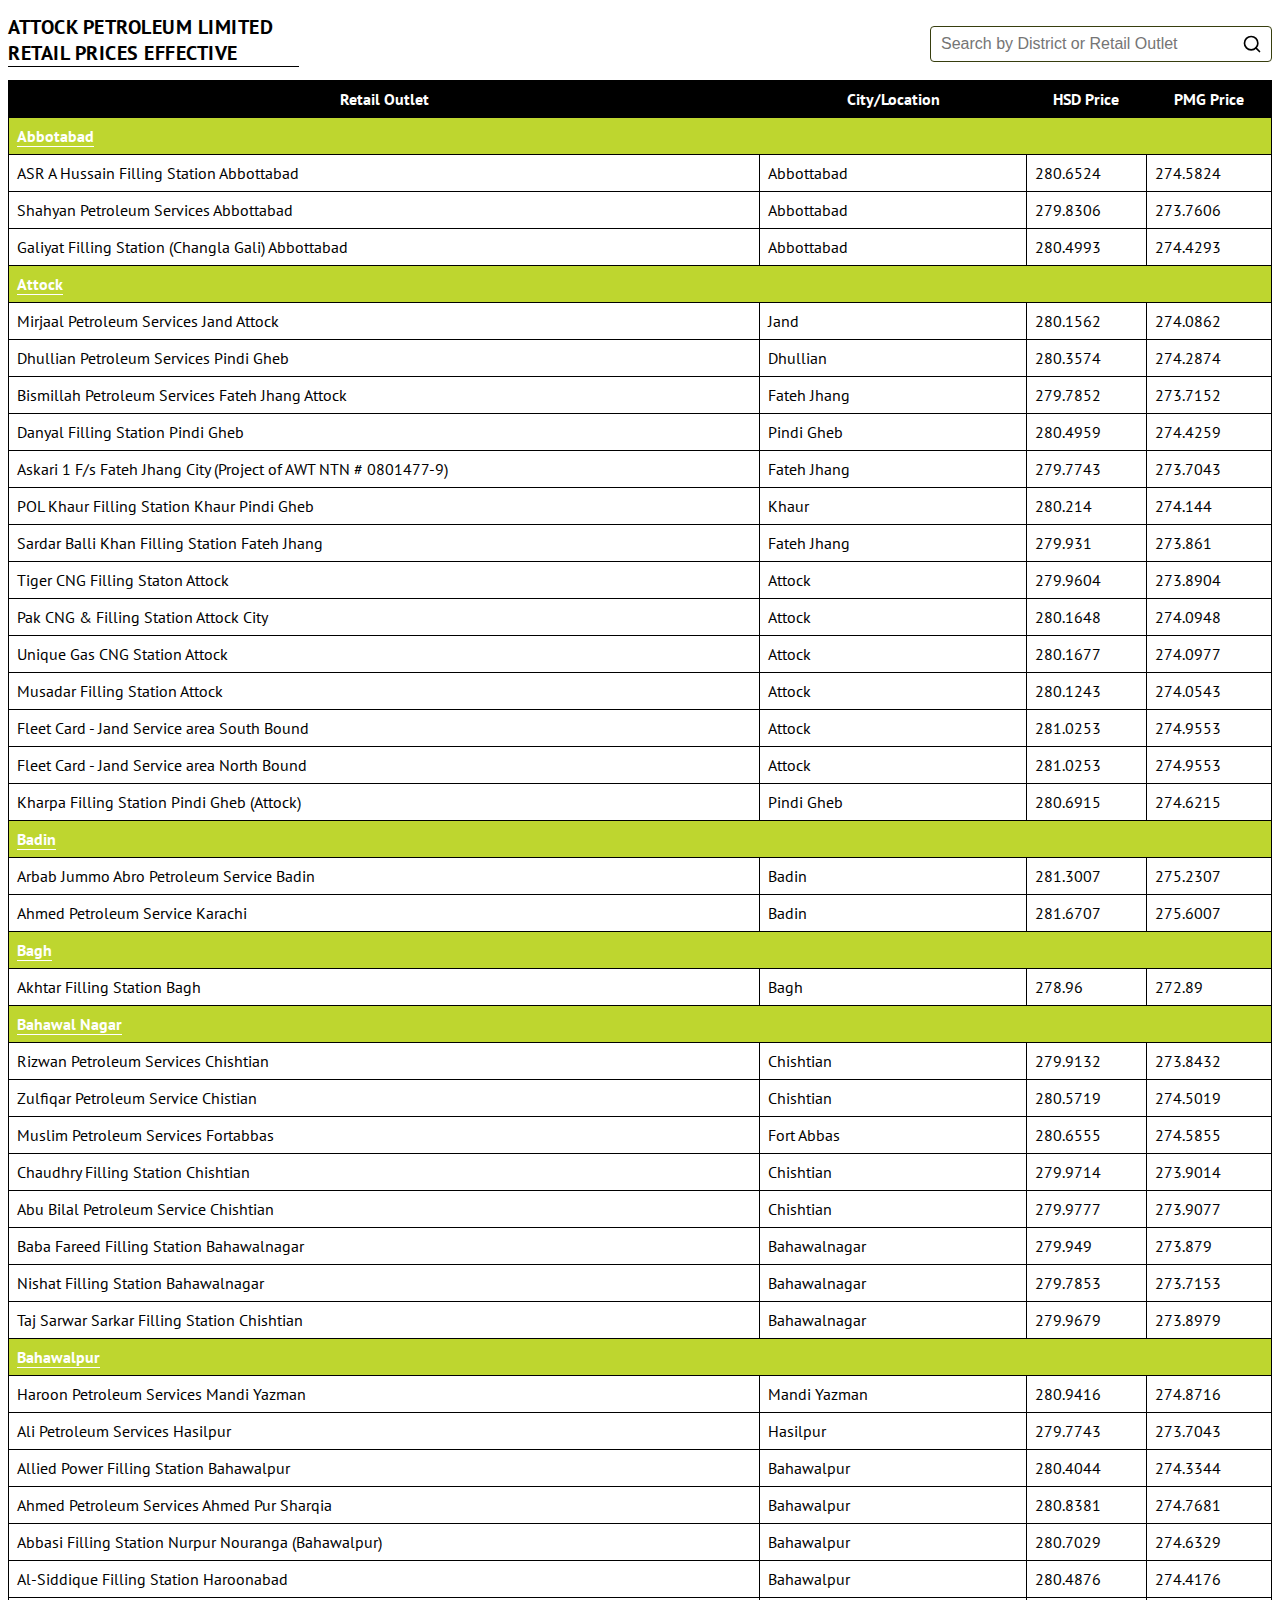
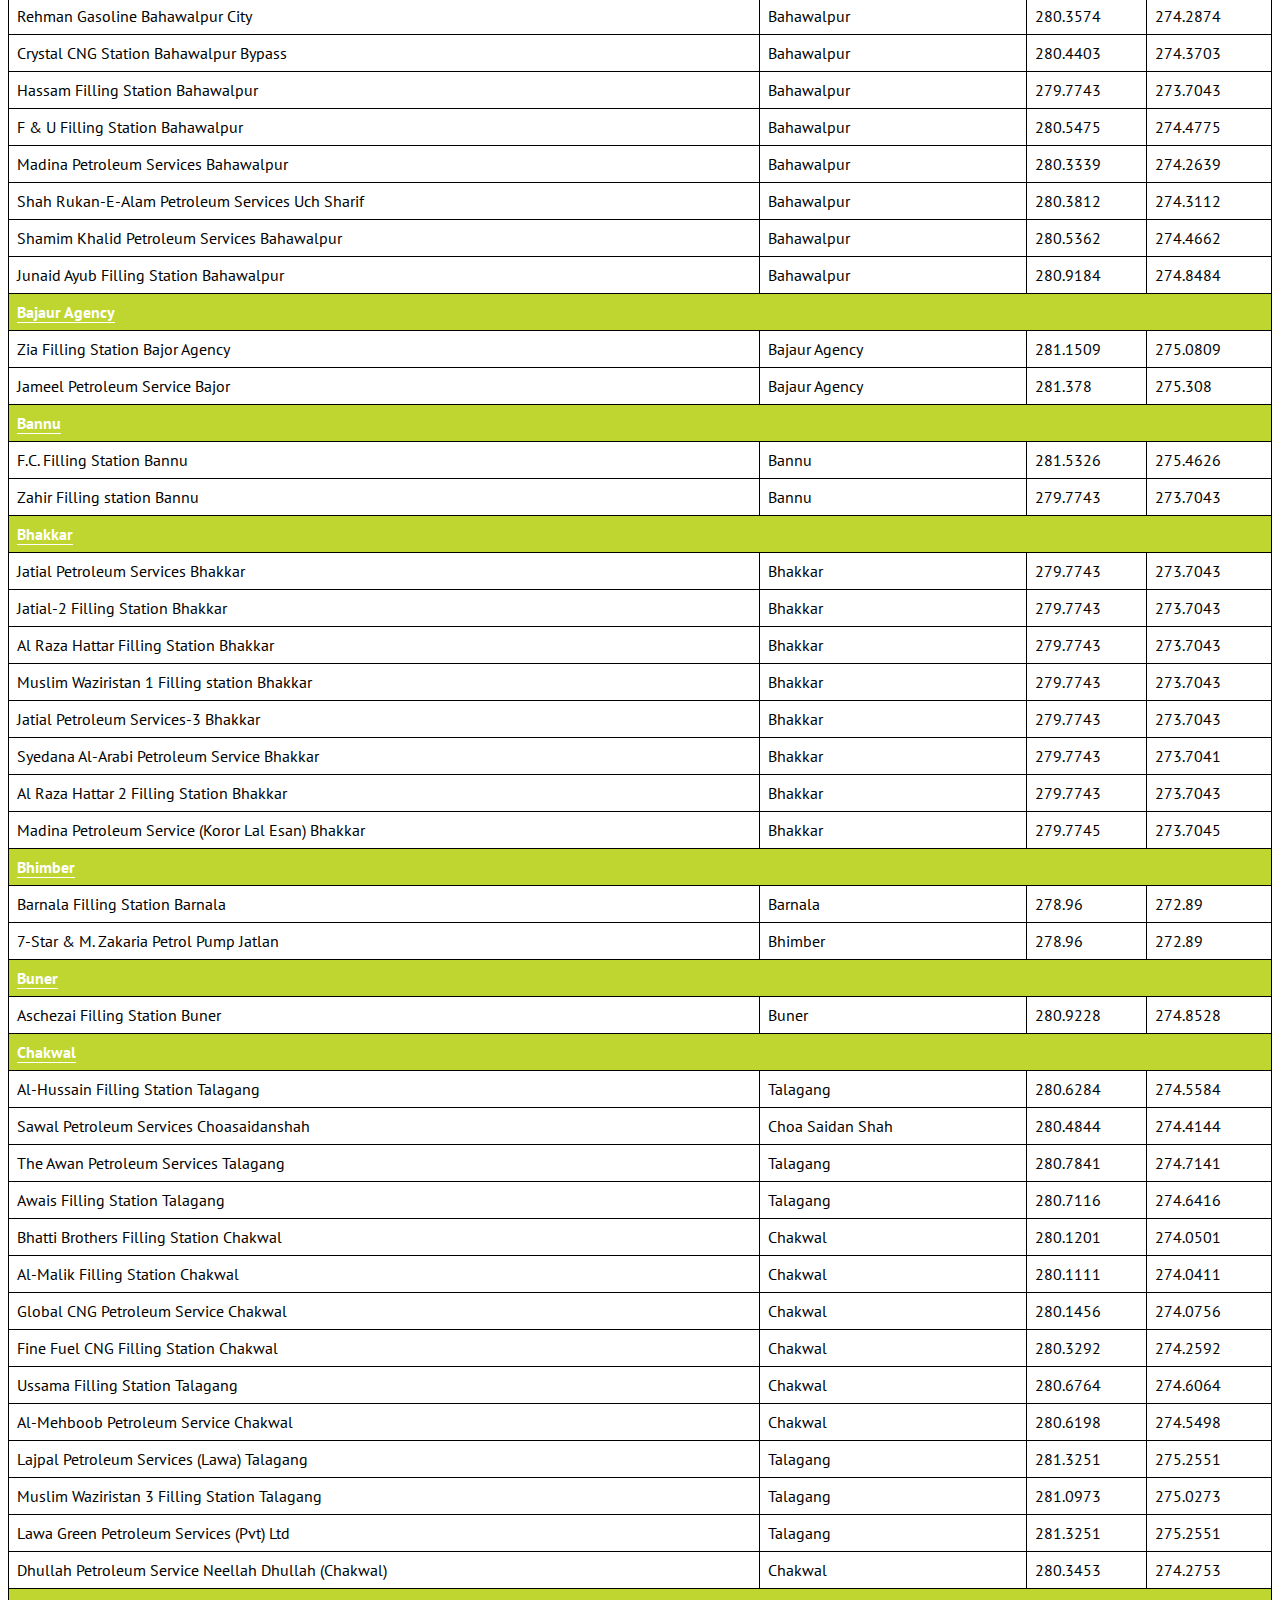
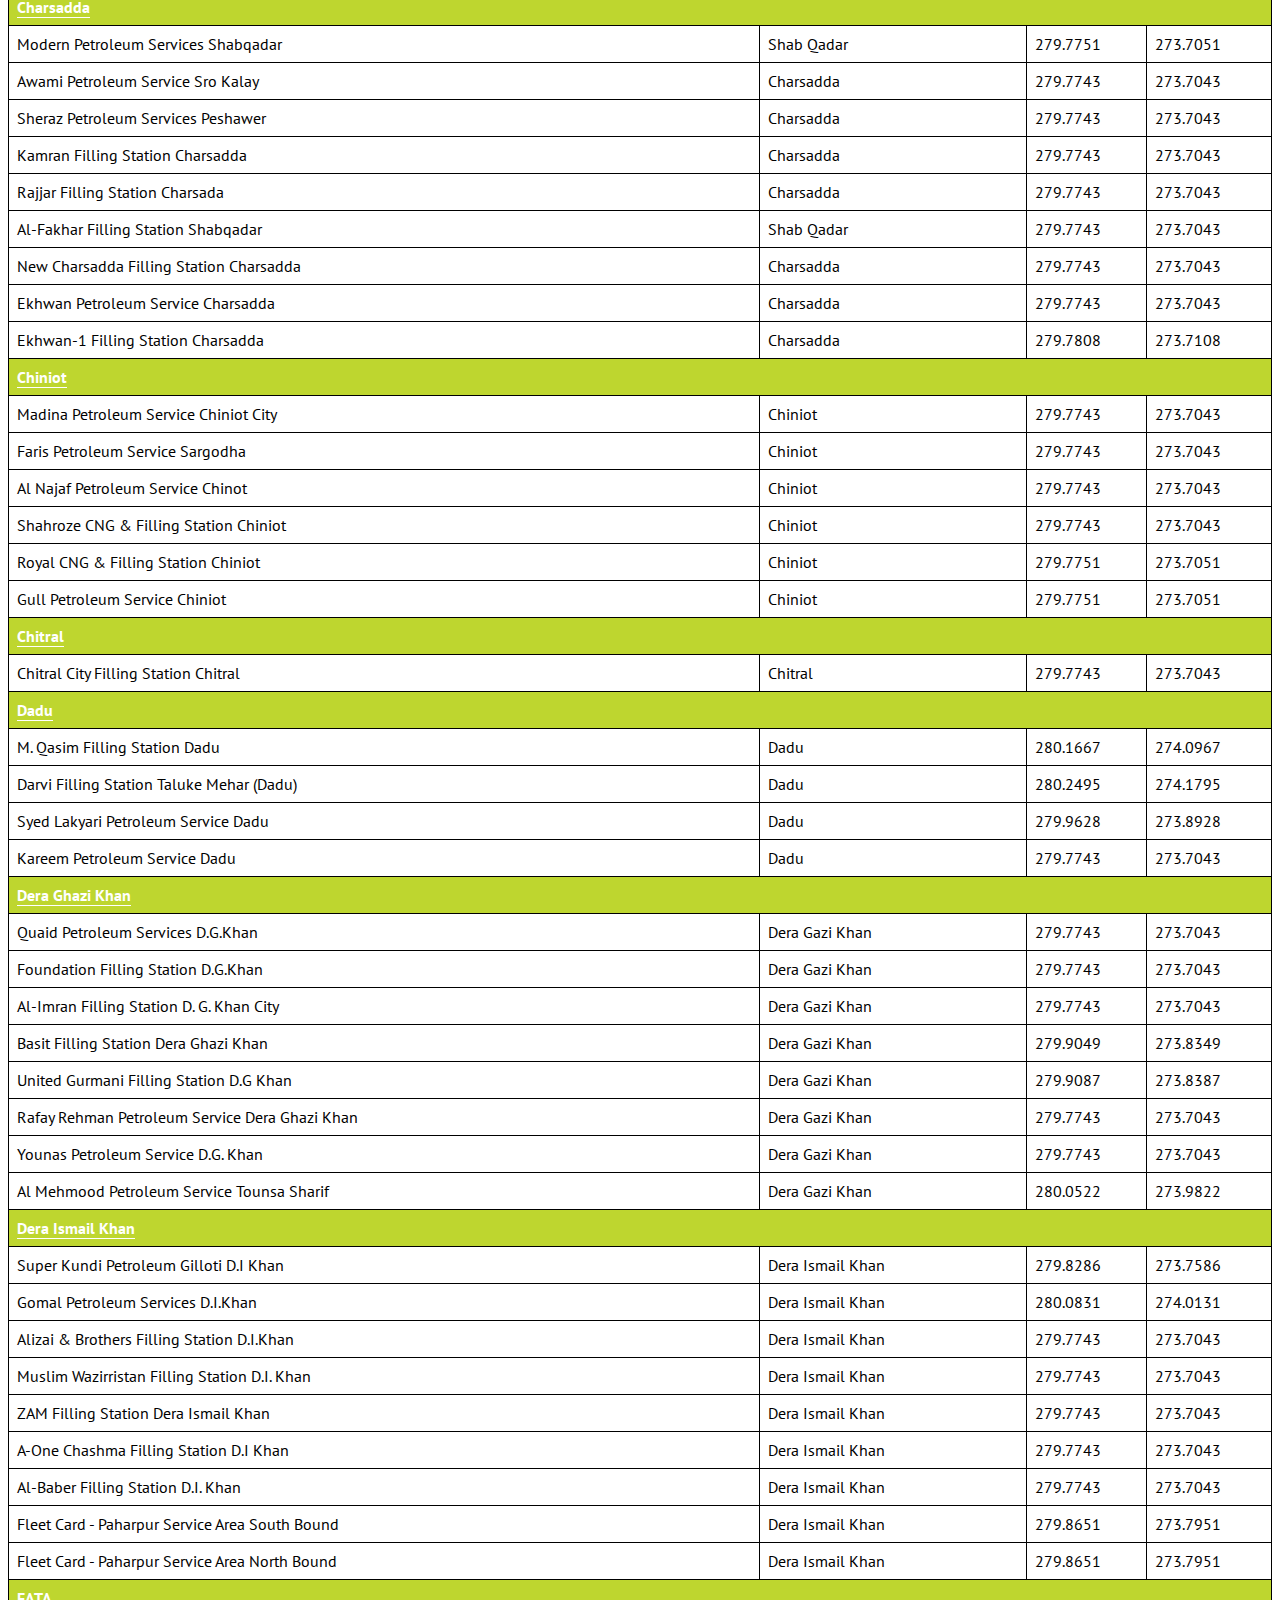
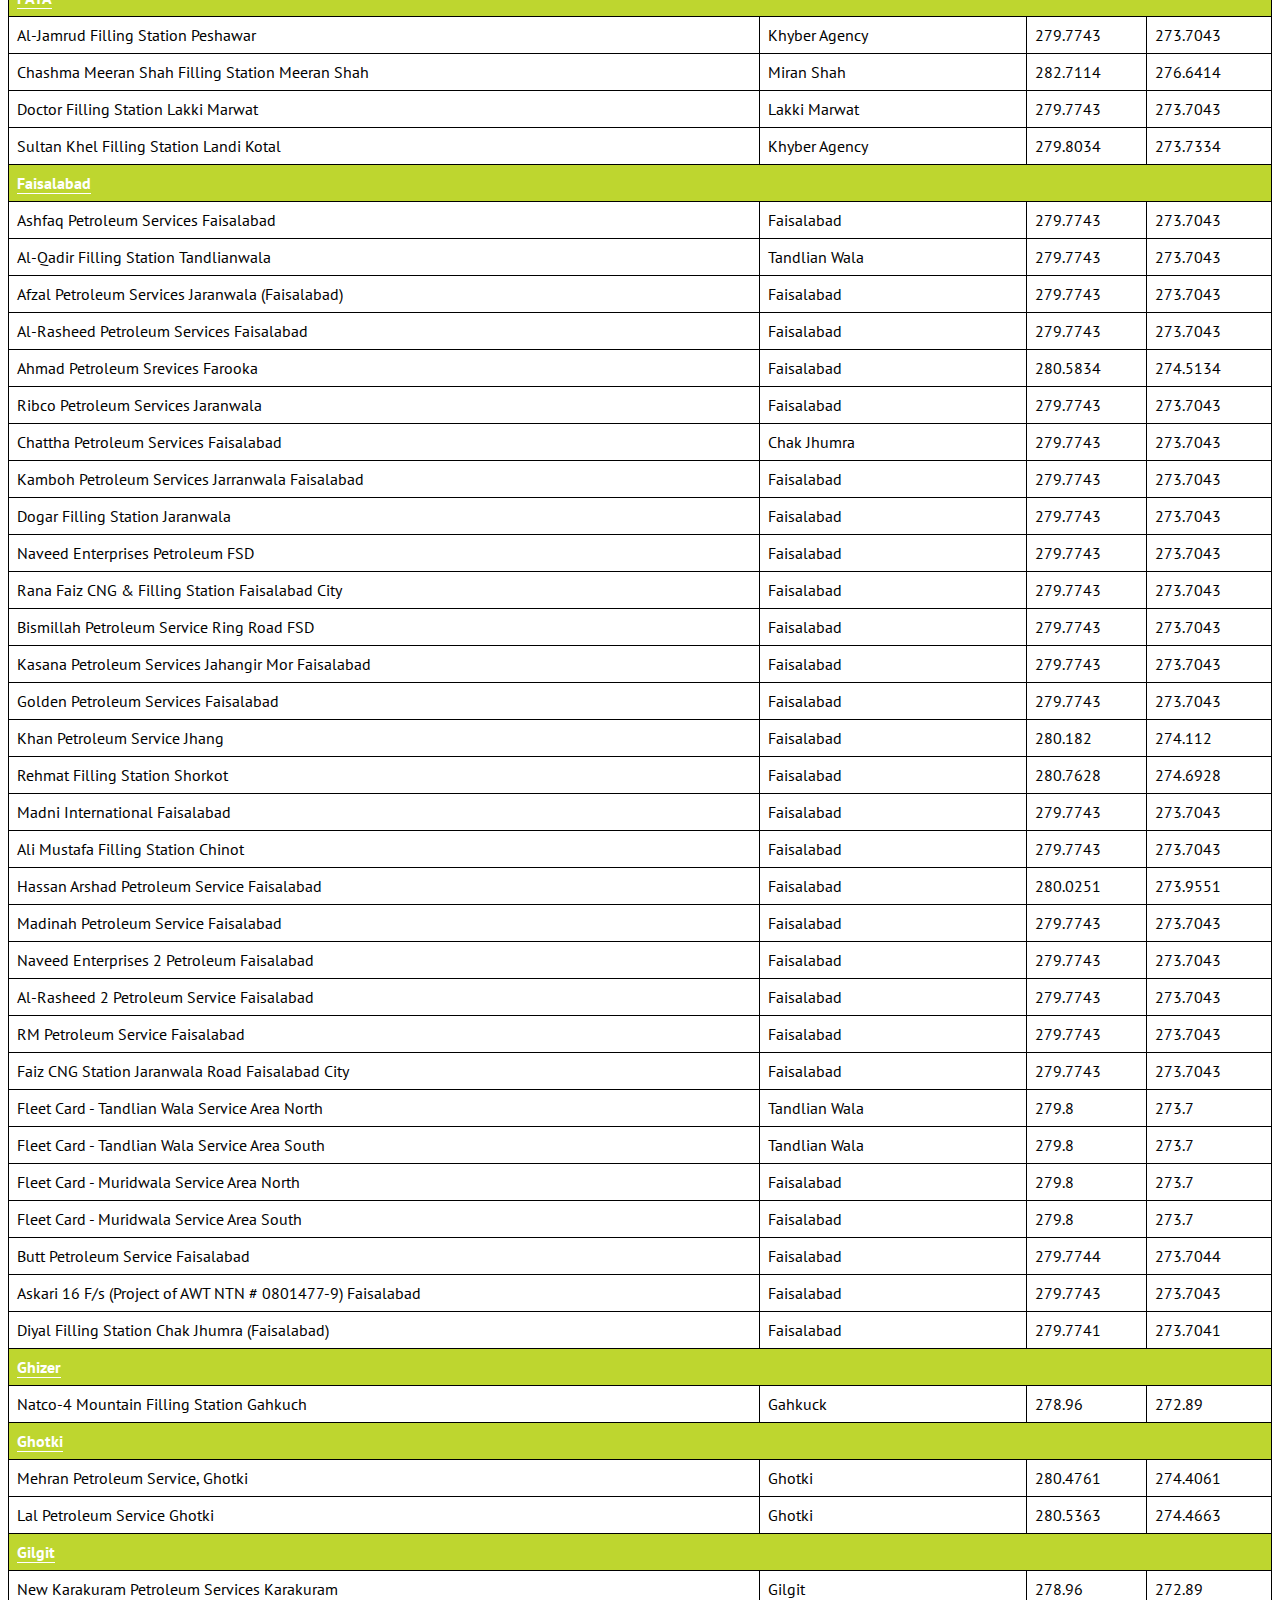
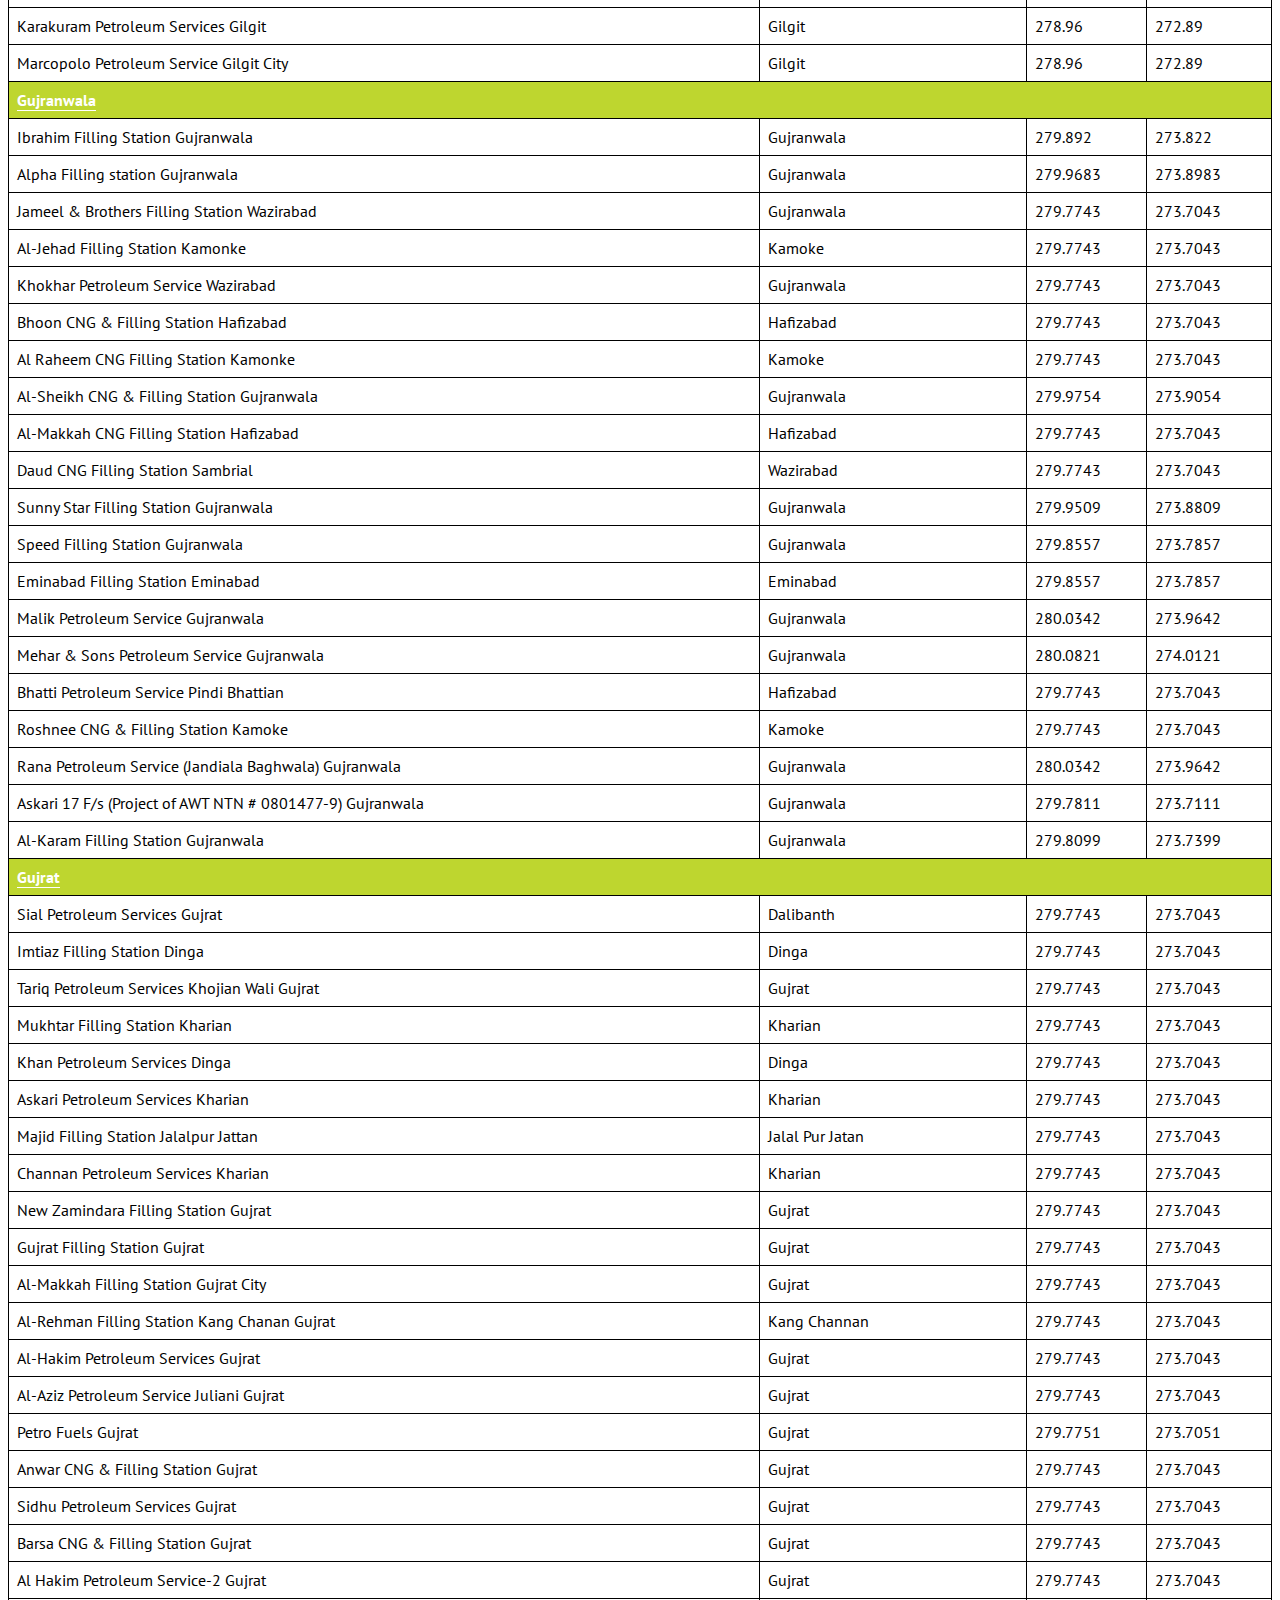
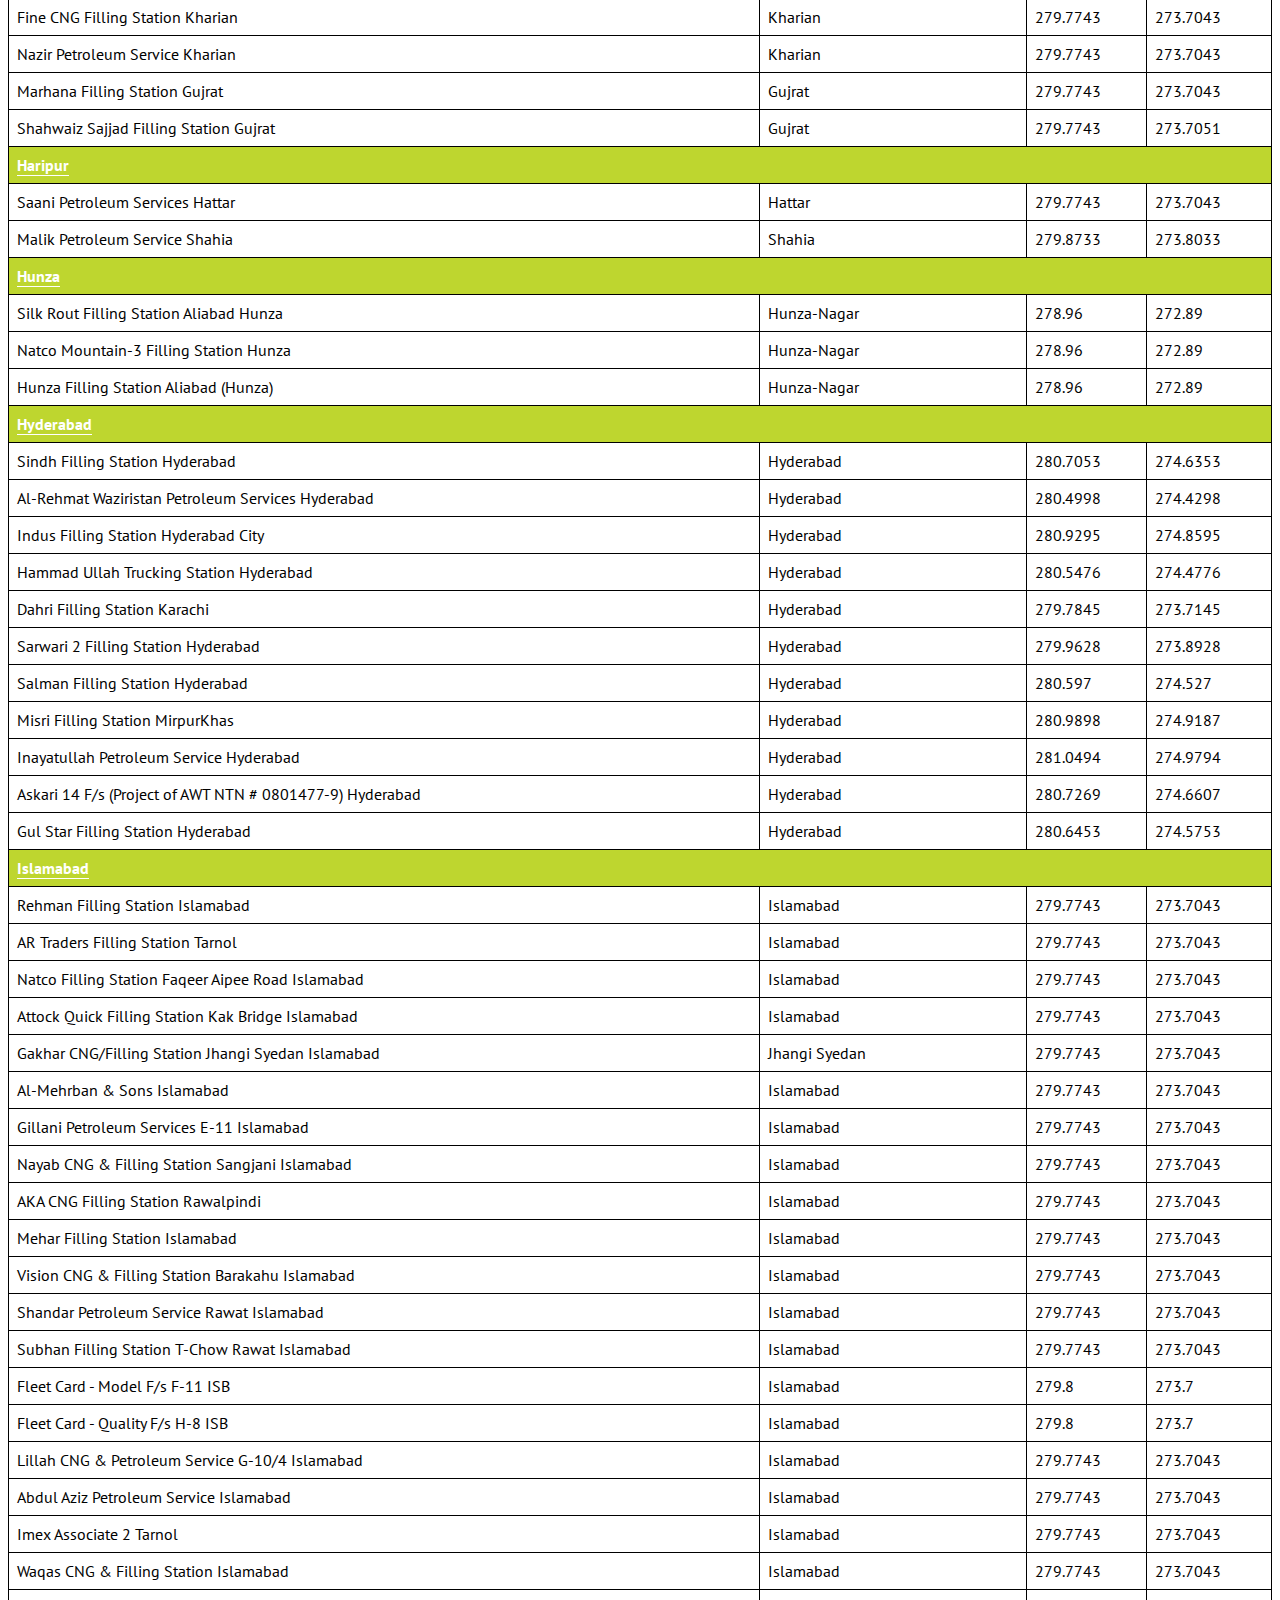
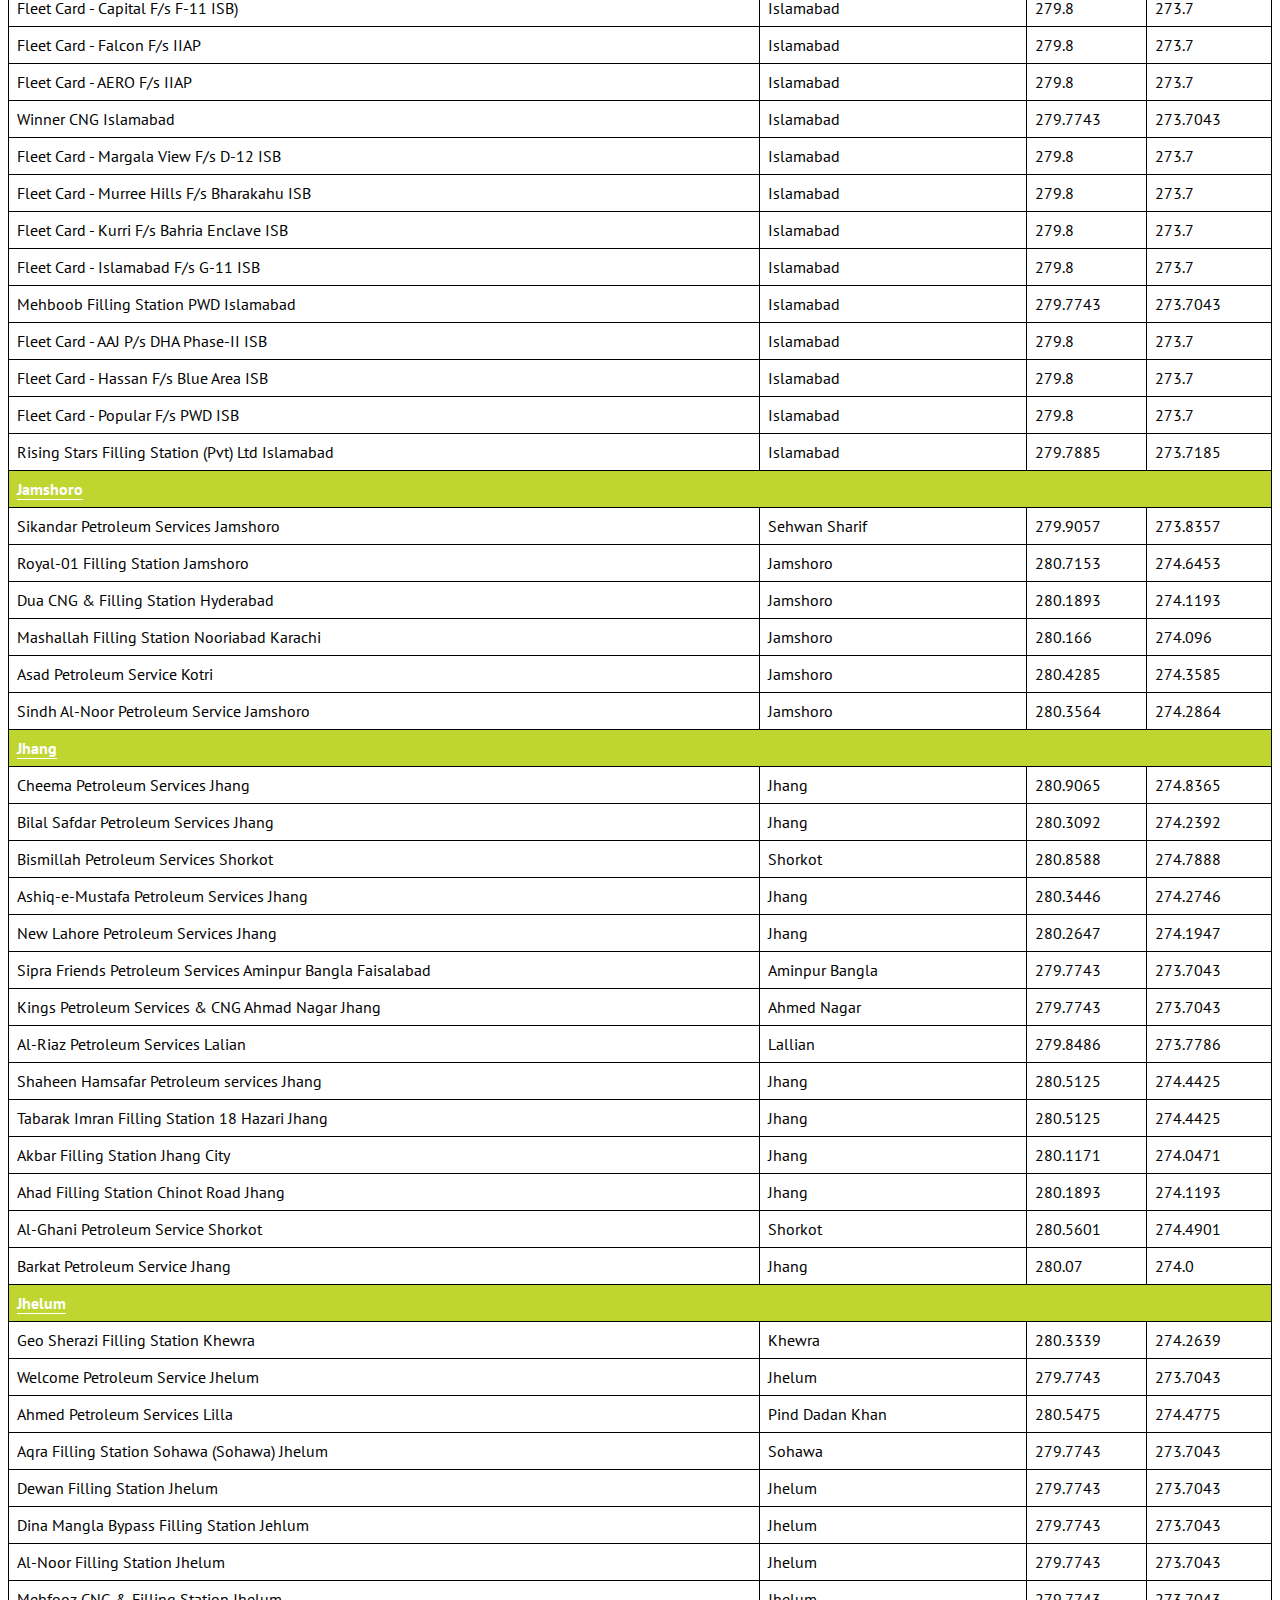
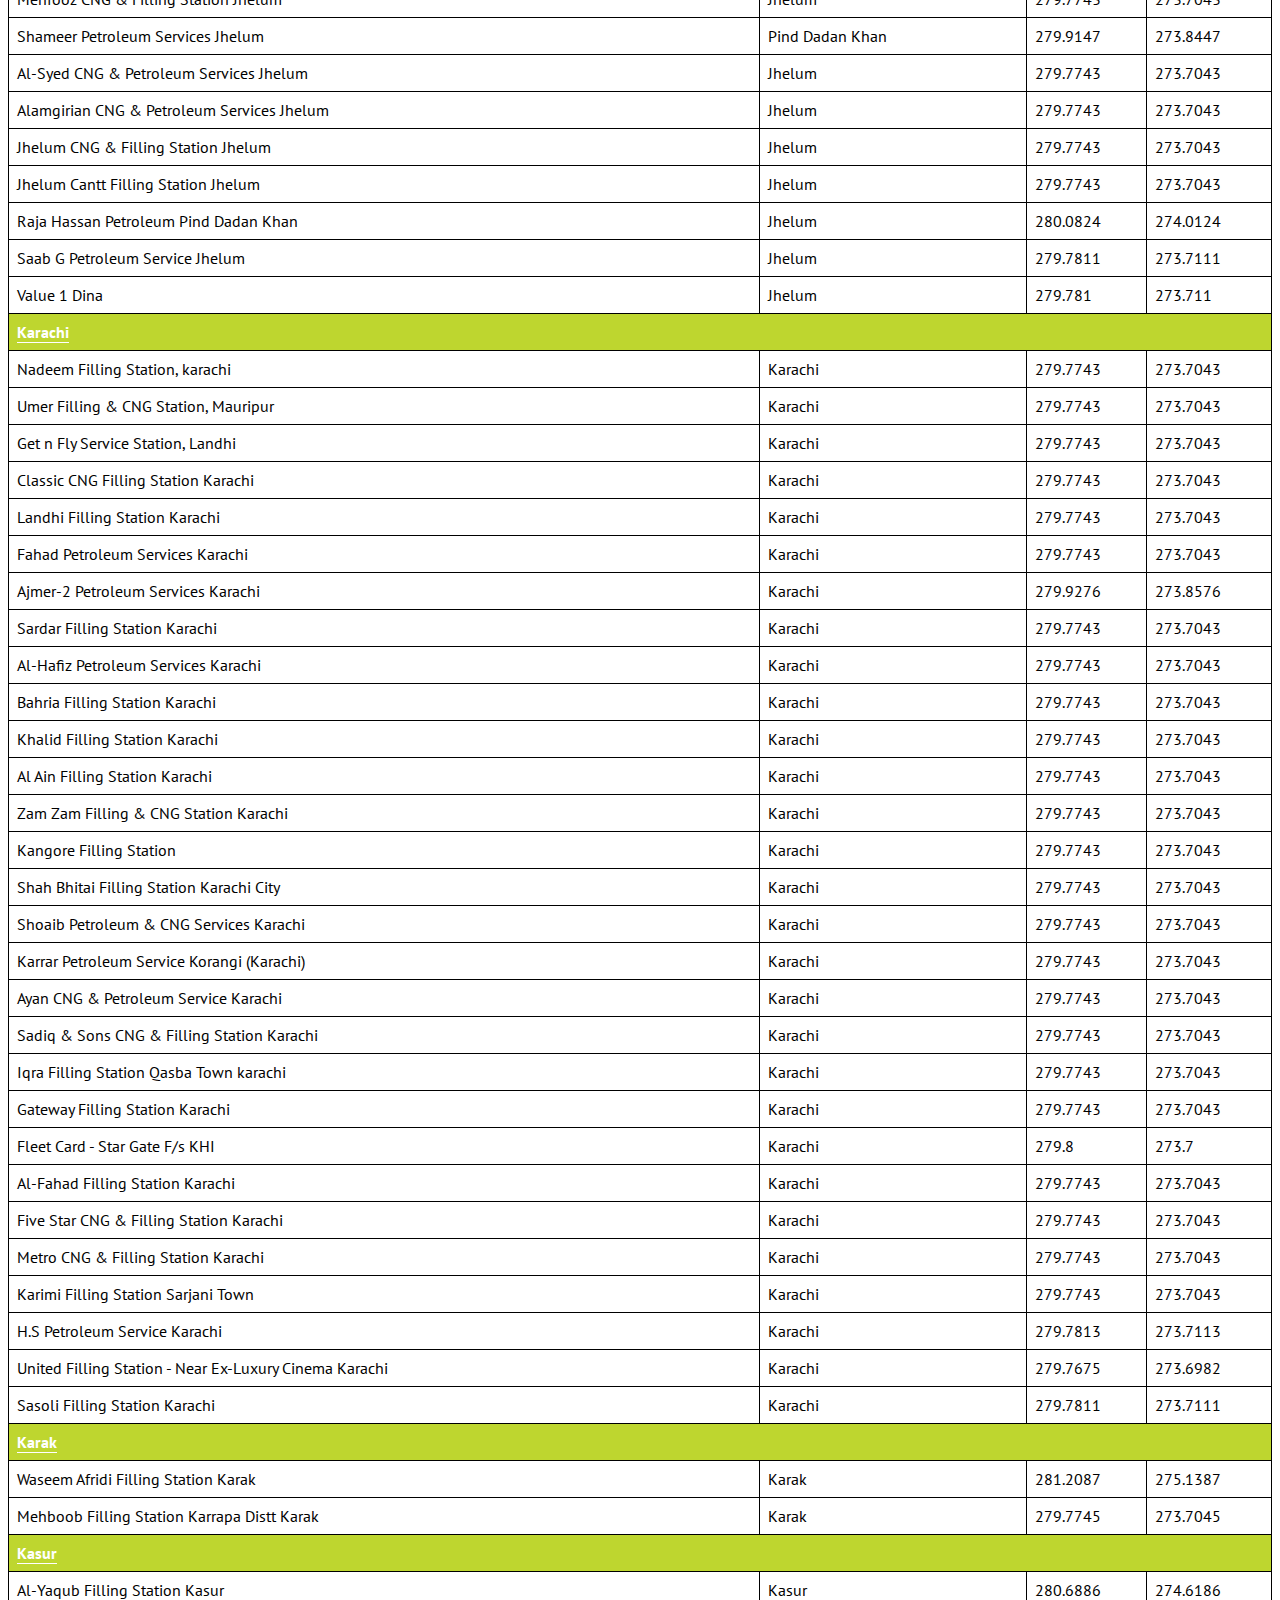
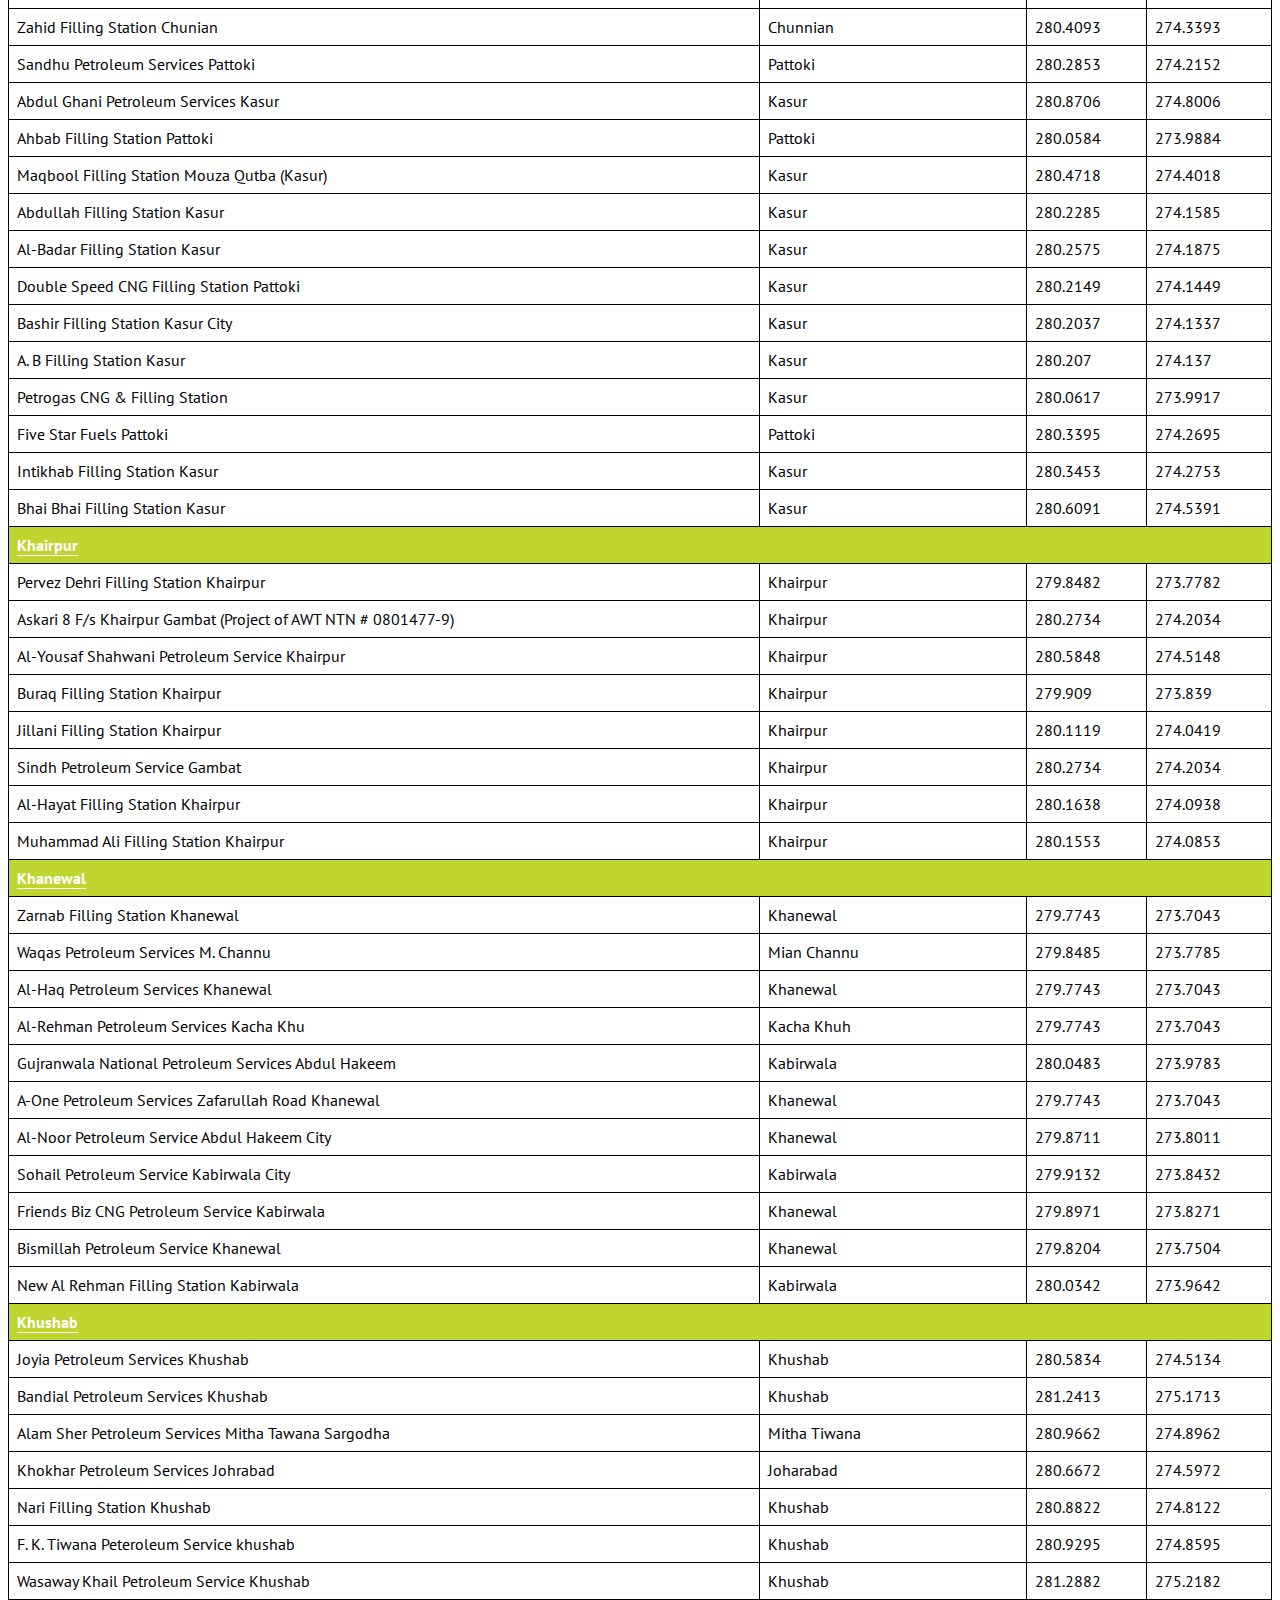
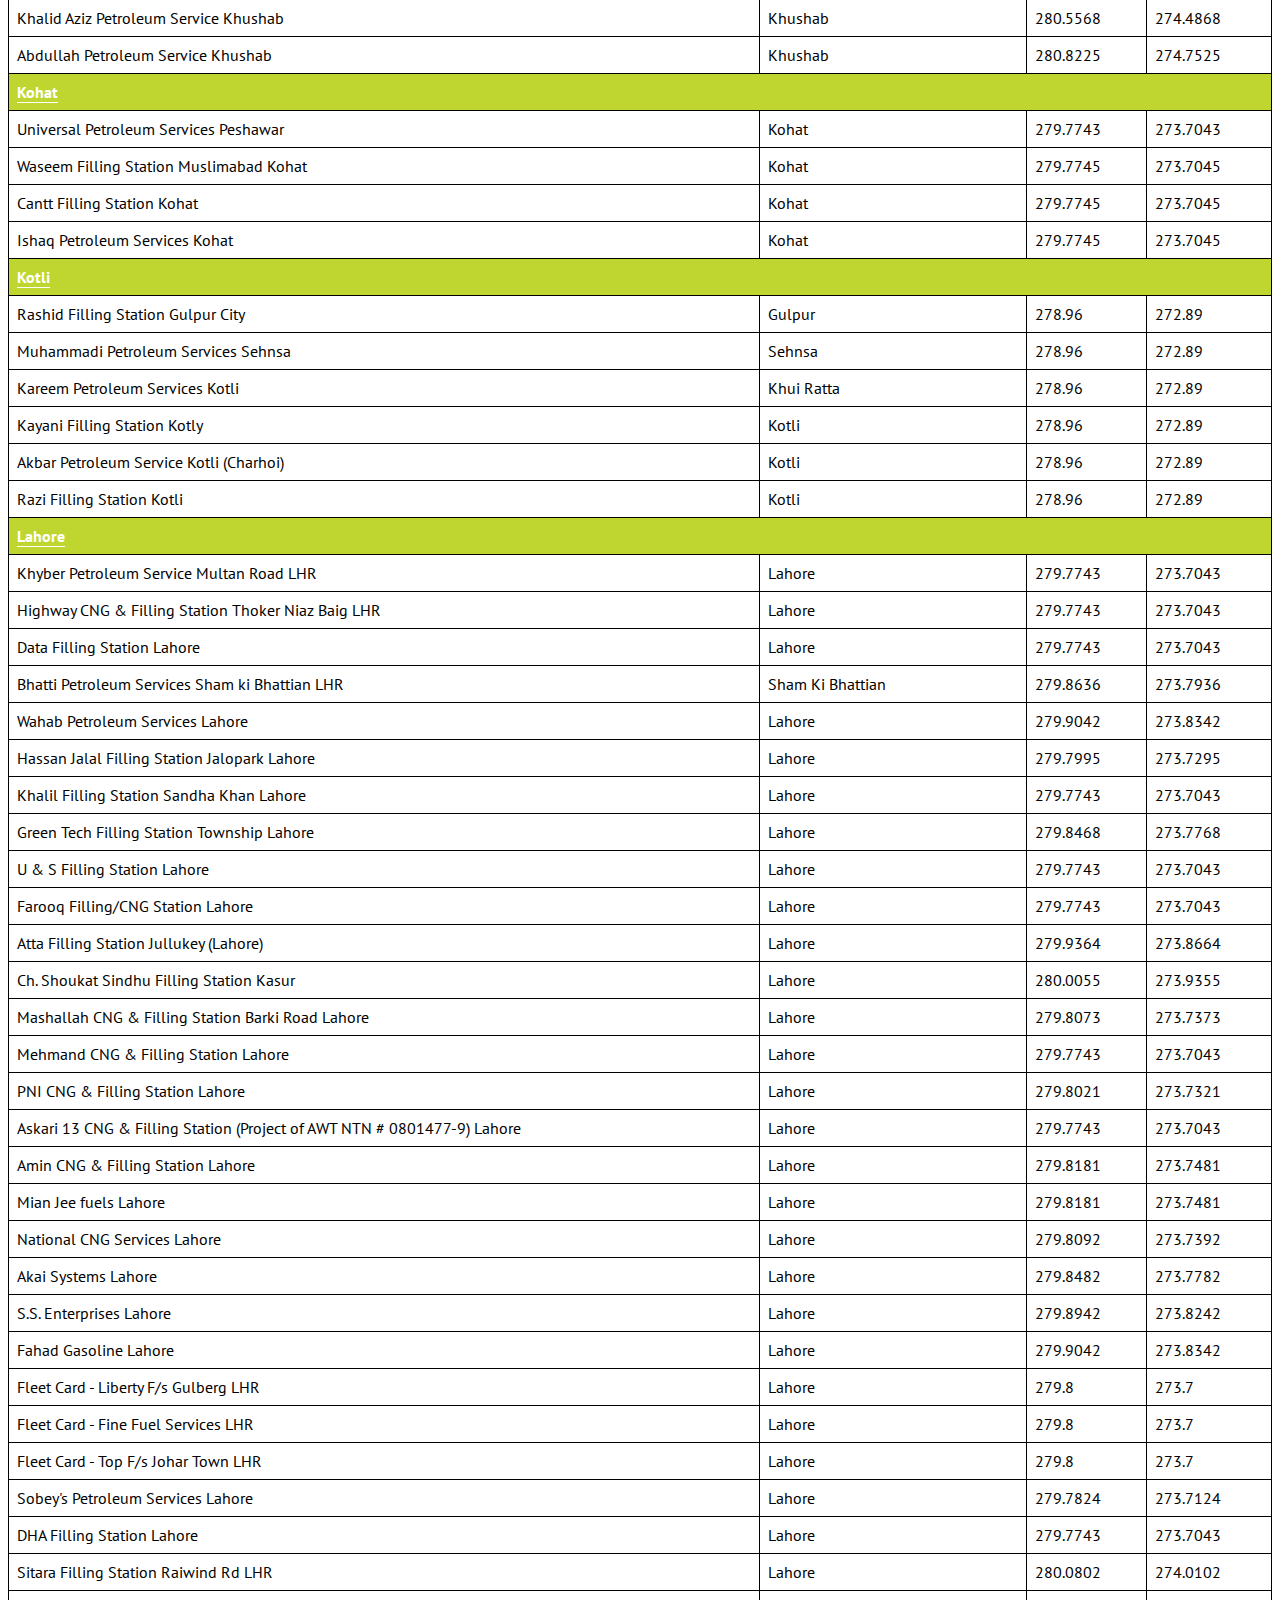
<file: datatable.html>
<!DOCTYPE html>
<html lang="en">
  <head>
    <meta charset="UTF-8" />
    <meta name="viewport" content="width=device-width, initial-scale=1.0" />
    <link rel="stylesheet" href="https://fonts.googleapis.com/css2?family=PT+Sans:wght@400;700&display=swap">
    <title>Data Table</title>
    <style>
        body {
  font-family: 'PT Sans', sans-serif;
}
      /* CSS for table */
      #gasStationTable {
        border-collapse: collapse;
        width: 100%;
        margin-bottom: 1px;
      }

      #gasStationTable th,
      #gasStationTable td {
        border: 1px solid black;
        padding: 8px;
        text-align: left;
      }

      #gasStationTable th {
        background-color: black;
        color: #fff;
      }

      #gasStationTable td[colspan="4"] {
        background-color: #BED62F;
        color: #fff;
        font-weight: bold;
      }

      .city-row {
        /* border-top: 1px solid #fff; */
        border-bottom: 1px solid #fff;
      }

      /* CSS for search bar */
      #searchBar {
        display: flex;
        justify-content: flex-end; /* Align to the right */
        position: relative; /* Ensure the icon is positioned relative to the search bar */
      }

      #searchInput {
        padding: 8px 30px 8px 10px; /* Adjust padding for better appearance */
        border: 1px solid #373e0e;
        border-radius: 4px;
        font-size: 16px;
        background-color: #fff;
        width: 300px; /* Adjust width as needed */
      }

      .search-icon {
        position: absolute;
        right: 10px; /* Adjust the position of the icon */
        top: 50%;
        transform: translateY(-50%);
        color: #bed62f;
        width: 20px; /* Set width and height of the icon */
        height: 20px;
      }

      /* Center alignment for specific row header cells */
      #gasStationTable tr:first-child th {
        text-align: center;
      }
      .header {
        display: flex;
        justify-content: space-between;
        align-items: center;
      }
      .heading
      {
        font-size: 20px;
        width: 23%;
        font-weight: 700;
        padding-top: 6px;
        margin-bottom: 1%;
        letter-spacing:0.5px;
        border-bottom: 1px solid black;
      }
    </style>
  </head>
  <body>
    <div class="header">
      <div class="heading">
        ATTOCK PETROLEUM LIMITED RETAIL PRICES EFFECTIVE
      </div>
      <div id="searchBar">
        <input
          type="text"
          id="searchInput"
          onkeyup="searchTable()"
          placeholder="Search by District or Retail Outlet"
        />
        <img
          class="search-icon"
          src="./Images/Searchicon.svg"
          alt="Search Icon"
        />
      </div>
    </div>

    <table id="gasStationTable">
      <tr>
        <th>Retail Outlet</th>
        <th>City/Location</th>
        <th>HSD Price</th>
        <th>PMG Price</th>
      </tr>
    </table>

  <script src="./GasStations.js"></script>
    <script>
      // Function to group stations by district
      function groupByDistrict(data) {
        const groupedStations = {};
        data.forEach((station) => {
          const district = station.District;
          if (!groupedStations[district]) {
            groupedStations[district] = [];
          }
          groupedStations[district].push(station);
        });
        return groupedStations;
      }

      // Function to generate table
      function generateTable(data) {
        let html = "";
        // Sort district names alphabetically
        const sortedDistricts = Object.keys(data).sort();
        sortedDistricts.forEach((district) => {
          html += `<tr><td colspan="4"><strong class="city-row">${district}</strong></td></tr>`;
          data[district].forEach((station, index) => {
            const { CusDesc, HSDPrice, PMGPrice, City } = station;
            // Add 'city' class to the second column to apply border
            const cityClass = index === 0 ? 'class="city"' : "";
            html += `<tr><td>${CusDesc}</td><td ${cityClass}>${City}</td><td>${HSDPrice}</td><td>${PMGPrice}</td></tr>`;
          });
        });
        return html;
      }

      // Insert table data into the table
      const table = document.getElementById("gasStationTable");
      const groupedStations = groupByDistrict(GasStations);
      table.innerHTML += generateTable(groupedStations);

      // Function to filter table rows based on input
      function searchTable() {
        const input = document
          .getElementById("searchInput")
          .value.toUpperCase();
        const rows = document.querySelectorAll("#gasStationTable tr");
        let headerFound = false; // To keep track if the table header row is found
        rows.forEach((row) => {
          if (row.querySelector("th")) {
            // Check if the row contains table header cells
            row.style.display = ""; // Display the table header row
            headerFound = true; // Set headerFound to true
          } else {
            const cells = row.getElementsByTagName("td");
            let found = false;
            for (let i = 0; i < cells.length; i++) {
              const cell = cells[i];
              if (cell) {
                const textValue = cell.textContent || cell.innerText;
                if (textValue.toUpperCase().indexOf(input) > -1) {
                  found = true;
                  break;
                }
              }
            }
            row.style.display = found ? "" : "none";
          }
        });
        // If the header row was not found and there are no results, display it
        if (!headerFound && input.trim() === "") {
          const headerRow = document.querySelector(
            "#gasStationTable tr:first-child"
          );
          headerRow.style.display = "";
        }
      }
    </script>
  </body>
</html>
</file>
